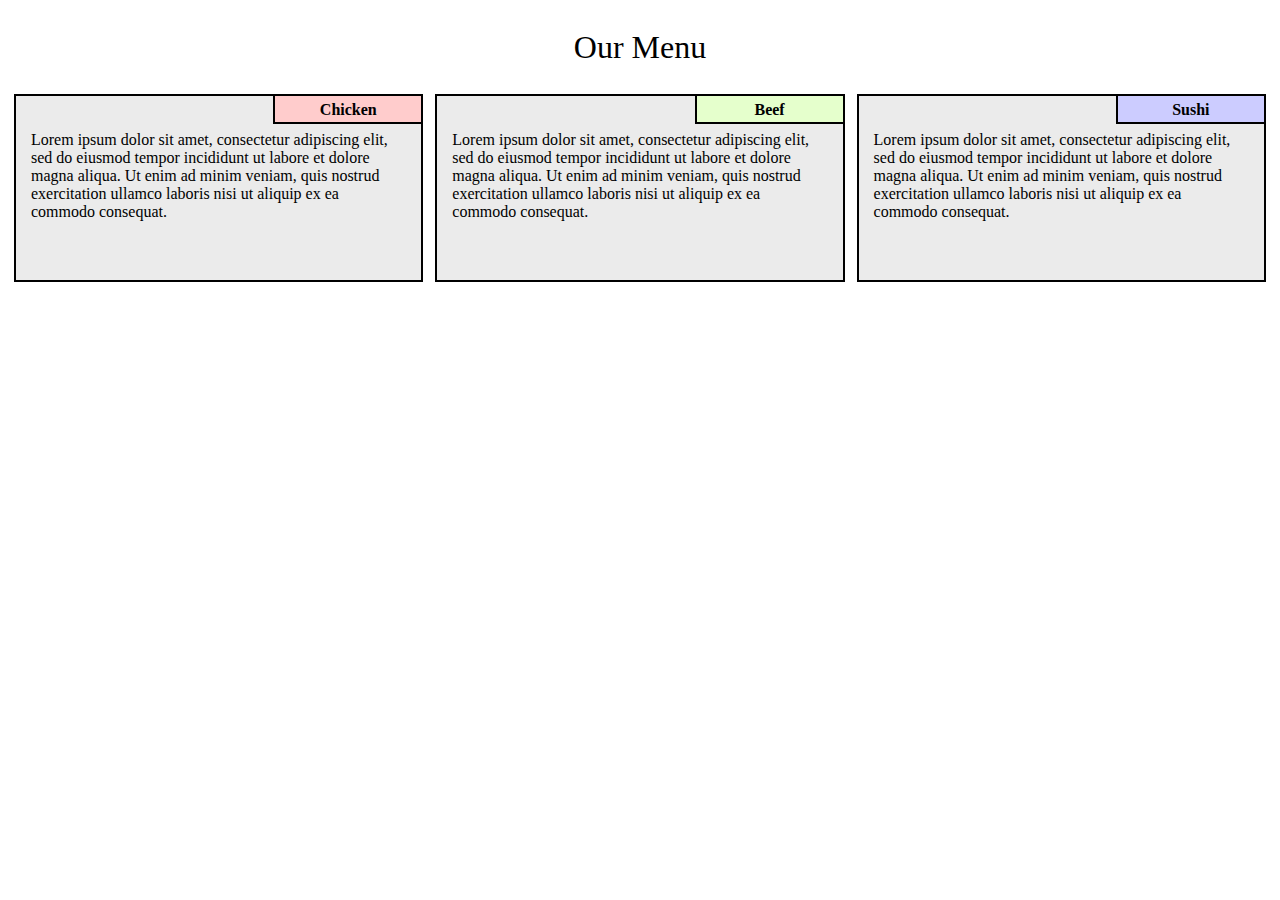
<file: module_2/index.html>
<!DOCTYPE html>
<html>
<head>
<meta charset="utf-8">
<meta name="viewport" content="width=device-width, initial-scale=1">
<title>Module 2 HW</title>
<link rel="stylesheet" type="text/css" href="css/style.css">
</head>
<body>

  <h1 id='title'>Our Menu</h1>

  <div class="col-lg-4 col-md-6 container">

    <p class="label" style="background-color: #FFCCCC">Chicken</p>

  	<p class="main_words">Lorem ipsum dolor sit amet, consectetur adipiscing elit, sed do eiusmod tempor incididunt ut labore et dolore magna aliqua. Ut enim ad minim veniam, quis nostrud exercitation ullamco laboris nisi ut aliquip ex ea commodo consequat.</p>


  </div>

  <div class="col-lg-4 col-md-6 container" >

    <p class="label" style="background-color: #E5FFCC">Beef</p>

  	<p class="main_words">Lorem ipsum dolor sit amet, consectetur adipiscing elit, sed do eiusmod tempor incididunt ut labore et dolore magna aliqua. Ut enim ad minim veniam, quis nostrud exercitation ullamco laboris nisi ut aliquip ex ea commodo consequat.</p>


  </div>

  <div class="col-lg-4 col-md-12 container">

    <p class="label" style="background-color: #CCCCFF">Sushi</p>

  	<p class="main_words">Lorem ipsum dolor sit amet, consectetur adipiscing elit, sed do eiusmod tempor incididunt ut labore et dolore magna aliqua. Ut enim ad minim veniam, quis nostrud exercitation ullamco laboris nisi ut aliquip ex ea commodo consequat. </p>

  </div>

</body>
</html>


<!-- HW Assignment link: https://github.com/jhu-ep-coursera/fullstack-course4/blob/master/assignments/assignment2/Assignment-2.md  -->
</file>
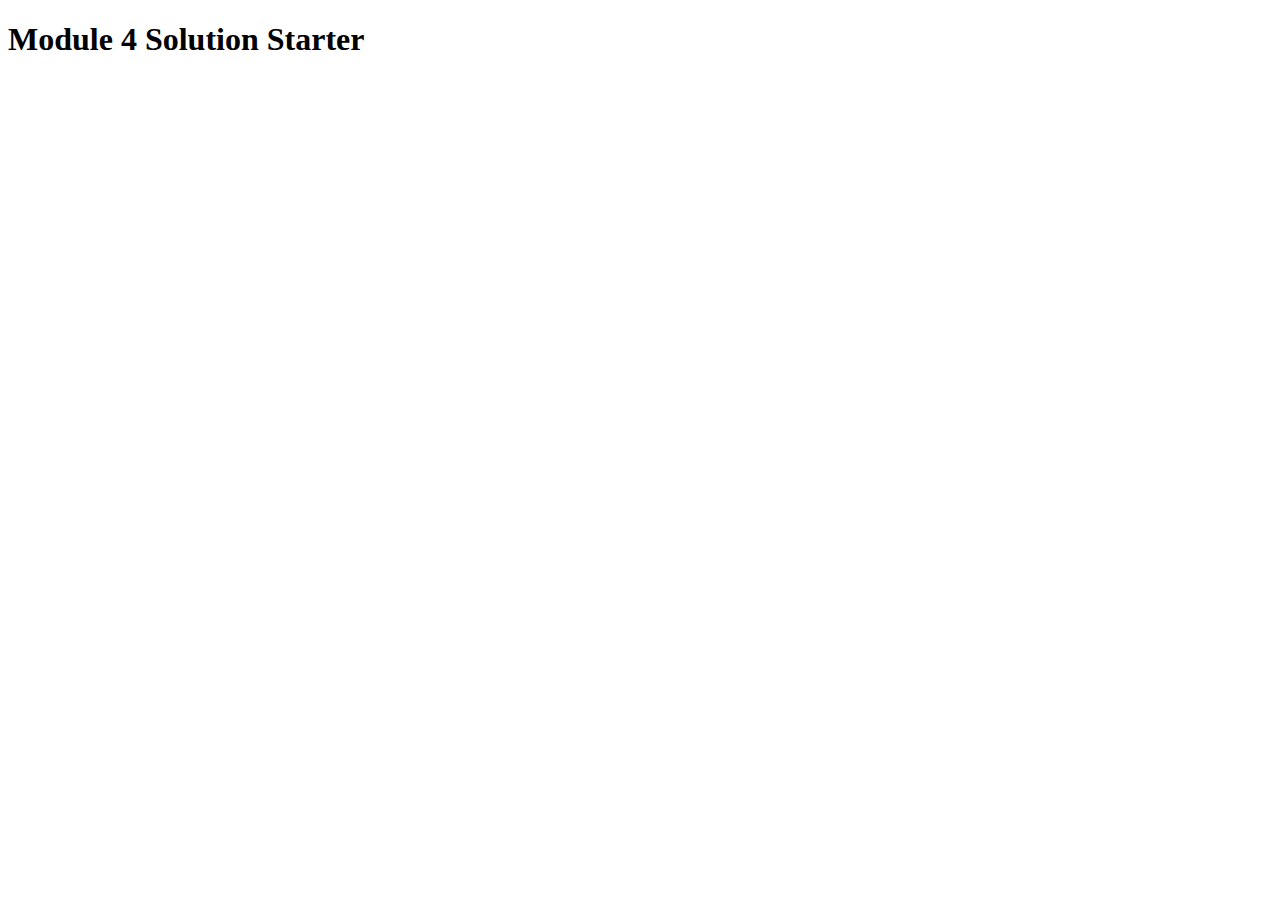
<file: module_4/index.html>
<!DOCTYPE html>
<html>
<head>
  <meta charset="utf-8">
  <title>Module 4 Solution Starter</title>
  <script>
    var names = []; // DO NOT REMOVE
  </script>
  <script src="SpeakHello.js"></script>
  <script src="SpeakGoodBye.js"></script>
  <script src="script.js"></script>
</head>
<body>
  <h1>Module 4 Solution Starter</h1>
</body>
</html>
</file>
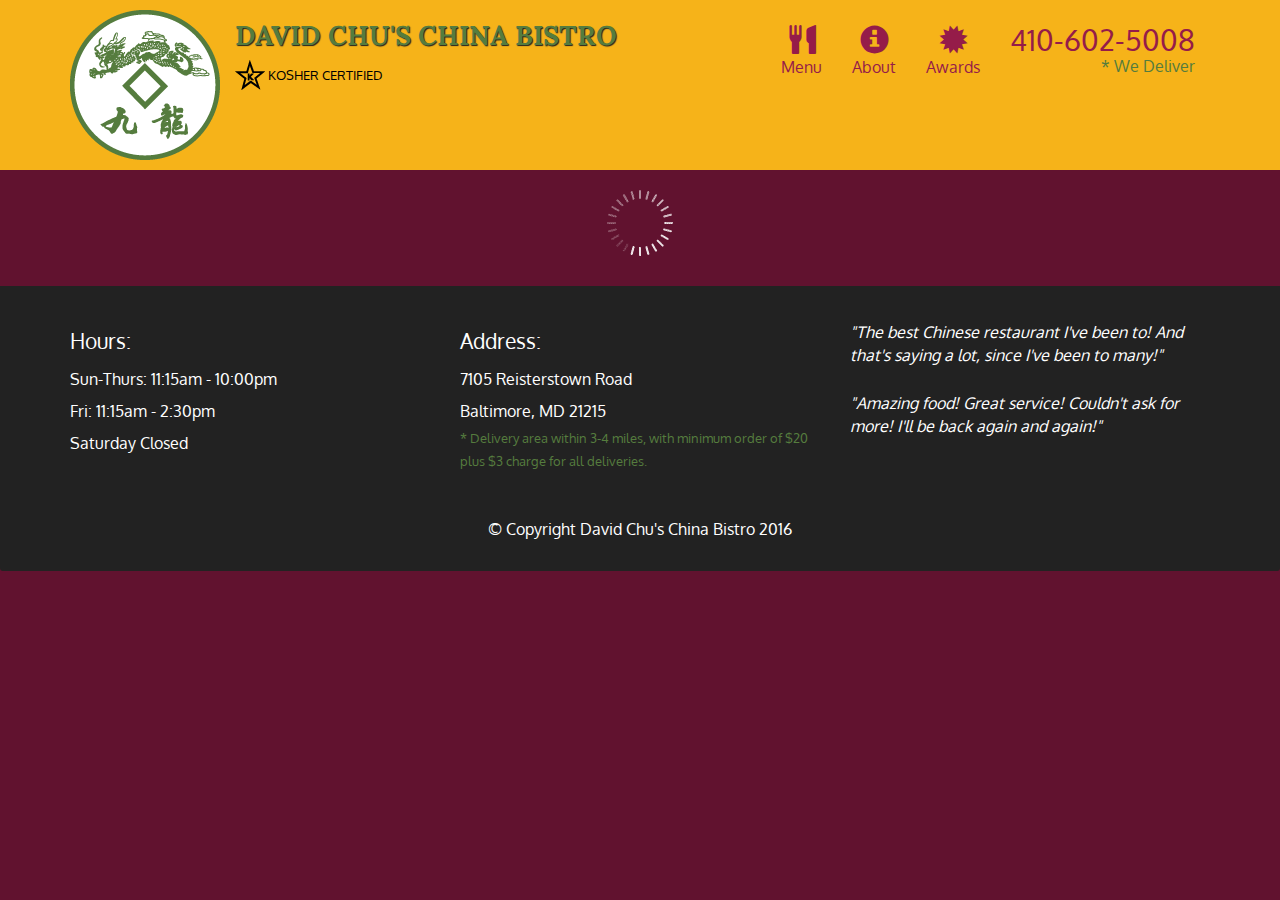
<file: module_5/index.html>
<!doctype html>
<html lang="en">
  <head>
    <meta charset="utf-8">
    <meta http-equiv="X-UA-Compatible" content="IE=edge">
    <meta name="viewport" content="width=device-width, initial-scale=1">
    <title>David Chu's China Bistro</title>
    <link rel="stylesheet" href="css/bootstrap.min.css">
    <link rel="stylesheet" href="css/styles.css">
    <link href='https://fonts.googleapis.com/css?family=Oxygen:400,300,700' rel='stylesheet' type='text/css'>
    <link href='https://fonts.googleapis.com/css?family=Lora' rel='stylesheet' type='text/css'>
  </head>
<body>
  <header>
    <nav id="header-nav" class="navbar navbar-default">
      <div class="container">
        <div class="navbar-header">
          <a href="index.html" class="pull-left visible-md visible-lg">
            <div id="logo-img" alt="Logo image"></div>
          </a>

          <div class="navbar-brand">
            <a href="index.html"><h1>David Chu's China Bistro</h1></a>
            <p>
              <img src="images/star-k-logo.png" alt="Kosher certification">
              <span>Kosher Certified</span>
            </p>
          </div>

          <button id="navbarToggle" type="button" class="navbar-toggle collapsed" data-toggle="collapse" data-target="#collapsable-nav" aria-expanded="false">
            <span class="sr-only">Toggle navigation</span>
            <span class="icon-bar"></span>
            <span class="icon-bar"></span>
            <span class="icon-bar"></span>
          </button>
        </div>
        
        <div id="collapsable-nav" class="collapse navbar-collapse">
           <ul id="nav-list" class="nav navbar-nav navbar-right">
            <li id="navHomeButton" class="visible-xs active">
              <a href="index.html">
                <span class="glyphicon glyphicon-home"></span> Home</a>
            </li>
            <li id="navMenuButton">
              <a href="#" onclick="$dc.loadMenuCategories();">
                <span class="glyphicon glyphicon-cutlery"></span><br class="hidden-xs"> Menu</a>
            </li>
            <li>
              <a href="#">
                <span class="glyphicon glyphicon-info-sign"></span><br class="hidden-xs"> About</a>
            </li>
            <li>
              <a href="#">
                <span class="glyphicon glyphicon-certificate"></span><br class="hidden-xs"> Awards</a>
            </li>
            <li id="phone" class="hidden-xs">
              <a href="tel:410-602-5008">
                <span>410-602-5008</span></a><div>* We Deliver</div>
            </li>
          </ul><!-- #nav-list -->
        </div><!-- .collapse .navbar-collapse -->
      </div><!-- .container -->
    </nav><!-- #header-nav -->
  </header>

  <div id="call-btn" class="visible-xs">
    <a class="btn" href="tel:410-602-5008">
    <span class="glyphicon glyphicon-earphone"></span>
    410-602-5008
    </a>
  </div>
  <div id="xs-deliver" class="text-center visible-xs">* We Deliver</div>

  <div id="main-content" class="container"></div>

  <footer class="panel-footer">
    <div class="container">
      <div class="row">
        <section id="hours" class="col-sm-4">
          <span>Hours:</span><br>
          Sun-Thurs: 11:15am - 10:00pm<br>
          Fri: 11:15am - 2:30pm<br>
          Saturday Closed
          <hr class="visible-xs">
        </section>
        <section id="address" class="col-sm-4">
          <span>Address:</span><br>
          7105 Reisterstown Road<br>
          Baltimore, MD 21215
          <p>* Delivery area within 3-4 miles, with minimum order of $20 plus $3 charge for all deliveries.</p>
          <hr class="visible-xs">
        </section>
        <section id="testimonials" class="col-sm-4">
          <p>"The best Chinese restaurant I've been to! And that's saying a lot, since I've been to many!"</p>
          <p>"Amazing food! Great service! Couldn't ask for more! I'll be back again and again!"</p>
        </section>
      </div>
      <div class="text-center">&copy; Copyright David Chu's China Bistro 2016</div>
    </div>
  </footer>

  <!-- jQuery (Bootstrap JS plugins depend on it) -->
  <script src="js/jquery-2.1.4.min.js"></script>
  <script src="js/bootstrap.min.js"></script>
  <script src="js/ajax-utils.js"></script>
  <script src="js/script.js"></script>
</body>
</html>
</file>
<file: module_2/css/style.css>
/** Base Styles **/

* {
  box-sizing: border-box;
  font-family: Roboto;
  overflow: hidden;

}

#title {
  text-align: center;
  font-weight: 400;

}

p {
  background-color: #EBEBEB;
  color: black;
}

.container {
  position: relative;
  border: 6px solid white;
  height: 200px;
}

.main_words {
  height:100%;
  padding: 35px 15px 35px 15px;
  border: 2px solid black;
  margin: auto;
}

.label {
  margin: auto;
  border: 2px solid black;
  position: absolute;
  top: 0px;
  right:0px;
  height: 30px;
  width: 150px;
  text-align: center;
  padding: 5px;
  font-weight: bold;
}

/********** Large devices only **********/


@media (min-width: 992px) {
  .col-lg-4{
    float: left;
  }
  .col-lg-4 {
    width: 33.33%;
  }
  }

/********** Medium devices only **********/

@media (min-width: 768px) and (max-width: 991px) {
  .col-md-6, .col-md-12{
    float: left;
  }
  .col-md-6 {
    width: 50%;
  }
  .col-md-12 {
    width: 100%;
  }
}
</file>
<file: module_5/css/styles.css>
body {
  font-size: 16px;
  color: #fff;
  background-color: #61122f;
  font-family: 'Oxygen', sans-serif;
}

/** HEADER **/
#header-nav {
  background-color: #f6b319;
  border-radius: 0;
  border: 0;
}

#logo-img {
  background: url('../images/restaurant-logo_large.png') no-repeat;
  width: 150px;
  height: 150px;
  margin: 10px 15px 10px 0;
}

.navbar-brand {
  padding-top: 25px;
}
.navbar-brand h1 { /* Restaurant name */
  font-family: 'Lora', serif;
  color: #557c3e;
  font-size: 1.5em;
  text-transform: uppercase;
  font-weight: bold;
  text-shadow: 1px 1px 1px #222;
  margin-top: 0;
  margin-bottom: 0;
  line-height: .75;
}
.navbar-brand a:hover, .navbar-brand a:focus {
  text-decoration: none;
}
.navbar-brand p { /* Kosher cert */
  color: #000;
  text-transform: uppercase;
  font-size: .7em;
  margin-top: 15px;
}
.navbar-brand p span { /* Star-K */
  vertical-align: middle;
}

#nav-list {
  margin-top: 10px;
}
#nav-list a {
  color: #951C49;
  text-align: center;
}
#nav-list a:hover {
  background: #E7E7E7;
}
#nav-list a span {
  font-size: 1.8em;
}

#phone {
  margin-top: 5px;
}
#phone a { /* Phone number */
  text-align: right;
  padding-bottom: 0;
}
#phone div { /* We Deliver */
  color: #557c3e;
  text-align: right;
  padding-right: 15px;
}

.navbar-header button.navbar-toggle, .navbar-header .icon-bar {
  border: 1px solid #61122f;
}
.navbar-header button.navbar-toggle {
  clear: both;
  margin-top: -30px;
}
/* END HEADER */

/* FOOTER */
.panel-footer {
  margin-top: 30px;
  padding-top: 35px;
  padding-bottom: 30px;
  background-color: #222;
  border-top: 0;
}
.panel-footer div.row {
  margin-bottom: 35px;
}
#hours, #address {
  line-height: 2;
}
#hours > span, #address > span {
  font-size: 1.3em;
}
#address p {
  color: #557c3e;
  font-size: .8em;
  line-height: 1.8;
}
#testimonials {
  font-style: italic;
}
#testimonials p:nth-child(2) {
  margin-top: 25px;
}
/* END FOOTER */



/* HOME PAGE */
.container .jumbotron {
  box-shadow: 0 0 50px #3F0C1F;
  border: 2px solid #3F0C1F;
}

#menu-tile, #specials-tile, #map-tile {
  height: 250px;
  width: 100%;
  margin-bottom: 15px;
  position: relative;
  border: 2px solid #3F0C1F;
  overflow: hidden;
}
#menu-tile:hover, #specials-tile:hover, #map-tile:hover {
  box-shadow: 0 1px 5px 1px #cccccc;
}
#menu-tile {
  background: url('../images/menu-tile.jpg') no-repeat;
  background-position: center;
}
#specials-tile {
  background: url('../images/specials-tile.jpg') no-repeat;
  background-position: center;
}
#menu-tile span, #specials-tile span, #map-tile span {
  position: absolute;
  bottom: 0;
  right: 0;
  width: 100%;
  text-align: center;
  font-size: 1.6em;
  text-transform: uppercase;
  background-color: #000;
  color: #fff;
  opacity: .8;
}
/* END HOME PAGE */

/* MENU CATEGORIES PAGE */
.category-tile { 
  position: relative;
  border: 2px solid #3F0C1F;
  overflow: hidden;
  width: 200px;
  height: 200px;
  margin: 0 auto 15px;
}
.category-tile span {
  position: absolute;
  bottom: 0;
  right: 0;
  width: 100%;
  text-align: center;
  font-size: 1.2em;
  text-transform: uppercase;
  background-color: #000;
  color: #fff;
  opacity: .8;
}
.category-tile:hover {
  box-shadow: 0 1px 5px 1px #cccccc;
}

#menu-categories-title + div {
  margin-bottom: 50px;
}
/* END MENU CATEGORIES PAGE */

/* SINGLE CATEGORY PAGE */
.menu-item-tile {
  margin-bottom: 25px;
}
.menu-item-tile hr {
  width: 80%;
}
.menu-item-tile .menu-item-price {
  font-size: 1.1em;
  text-align: right;
  margin-top: -15px;
  margin-right: -15px;
}
.menu-item-tile .menu-item-price span {
  font-size: .6em;
}
.menu-item-photo {
  position: relative;
  border: 2px solid #3F0C1F; 
  overflow: hidden;
  padding: 0;
  margin-right: -15px;
  margin-left: auto;
  margin-bottom: 20px;
  max-width: 250px;
}
.menu-item-photo div {
  position: absolute;
  bottom: 0;
  right: 0;
  width: 80px;
  background-color: #557c3e;
  text-align: center;
}
.menu-item-description {
  padding-right: 30px;
}
h3.menu-item-title {
  margin: 0 0 10px;
}
.menu-item-details {
  font-size: .9em;
  font-style: italic;
}
/* END SINGLE CATEGORY PAGE */


/********** Large devices only **********/
@media (min-width: 1200px) {
  .container .jumbotron {
    background: url('../images/jumbotron_1200.jpg') no-repeat;
    height: 675px;
  }
}

/********** Medium devices only **********/
@media (min-width: 992px) and (max-width: 1199px) {
  /* Header */
  #logo-img {
    background: url('../images/restaurant-logo_medium.png') no-repeat;
    width: 100px;
    height: 100px;
    margin: 5px 5px 5px 0;
  }
  /* End Header */

  /* Home Page */
  .container .jumbotron {
    background: url('../images/jumbotron_992.jpg') no-repeat;
    height: 558px;
  }
  /* End Home Page */
}

/********** Small devices only **********/
@media (min-width: 768px) and (max-width: 991px) {
  /* Home Page */
  .container .jumbotron {
    background: url('../images/jumbotron_768.jpg') no-repeat;
    height: 432px;
  }
  /* End Home Page */
}

/********** Extra small devices only **********/
@media (max-width: 767px) {
  /* Header */
  .navbar-brand {
    padding-top: 10px;
    height: 80px;
  }
  .navbar-brand h1 { /* Restaurant name */
    padding-top: 10px;
    font-size: 5vw; /* 1vw = 1% of viewport width */
  }
  .navbar-brand p { /* Kosher cert */
    font-size: .6em;
    margin-top: 12px;
  }
  .navbar-brand p img { /* Star-K */
    height: 20px;
  }

  #collapsable-nav a { /* Collapsed nav menu text */
    font-size: 1.2em;
  }
  #collapsable-nav a span { /* Collapsed nav menu glyph */
    font-size: 1em;
    margin-right: 5px;
  }

  #call-btn > a {
    font-size: 1.5em;
    display: block;
    margin: 0 20px;
    padding: 10px;
    border: 2px solid #fff;
    background-color: #f6b319;
    color: #951c49;
  }
  #xs-deliver {
    margin-top: 5px;
    font-size: .7em;
    letter-spacing: .1em;
    text-transform: uppercase;
  }
  /* End Header */

  /* Footer */
  .panel-footer section {
    margin-bottom: 30px;
    text-align: center;
  }
  .panel-footer section:nth-child(3) {
    margin-bottom: 0; /* margin already exists on the whole row */
  }
  .panel-footer section hr {
    width: 50%;
  }
  /* End Footer */

  /* Home Page */
  .container .jumbotron {
    margin-top: 30px;
    padding: 0;
  }
  #menu-tile, #specials-tile {
    width: 360px;
    margin: 0 auto 15px;
  }

  .menu-item-photo {
    margin-right: auto;
  }
  .menu-item-tile .menu-item-price {
    text-align: center;
  }
  .menu-item-description {
    text-align: center;;
  }
}


/********** Super extra small devices Only :-) (e.g., iPhone 4) **********/
@media (max-width: 479px) {
  /* Header */
  .navbar-brand h1 { /* Restaurant name */
    padding-top: 5px;
    font-size: 6vw;
  }
  /* End Header */
  
  /* Home page */
  #menu-tile, #specials-tile {
    width: 280px;
    margin: 0 auto 15px;
  }

  .col-xxs-12 {
    position: relative;
    min-height: 1px;
    padding-right: 15px;
    padding-left: 15px;
    float: left;
    width: 100%;
  }
}
</file>
